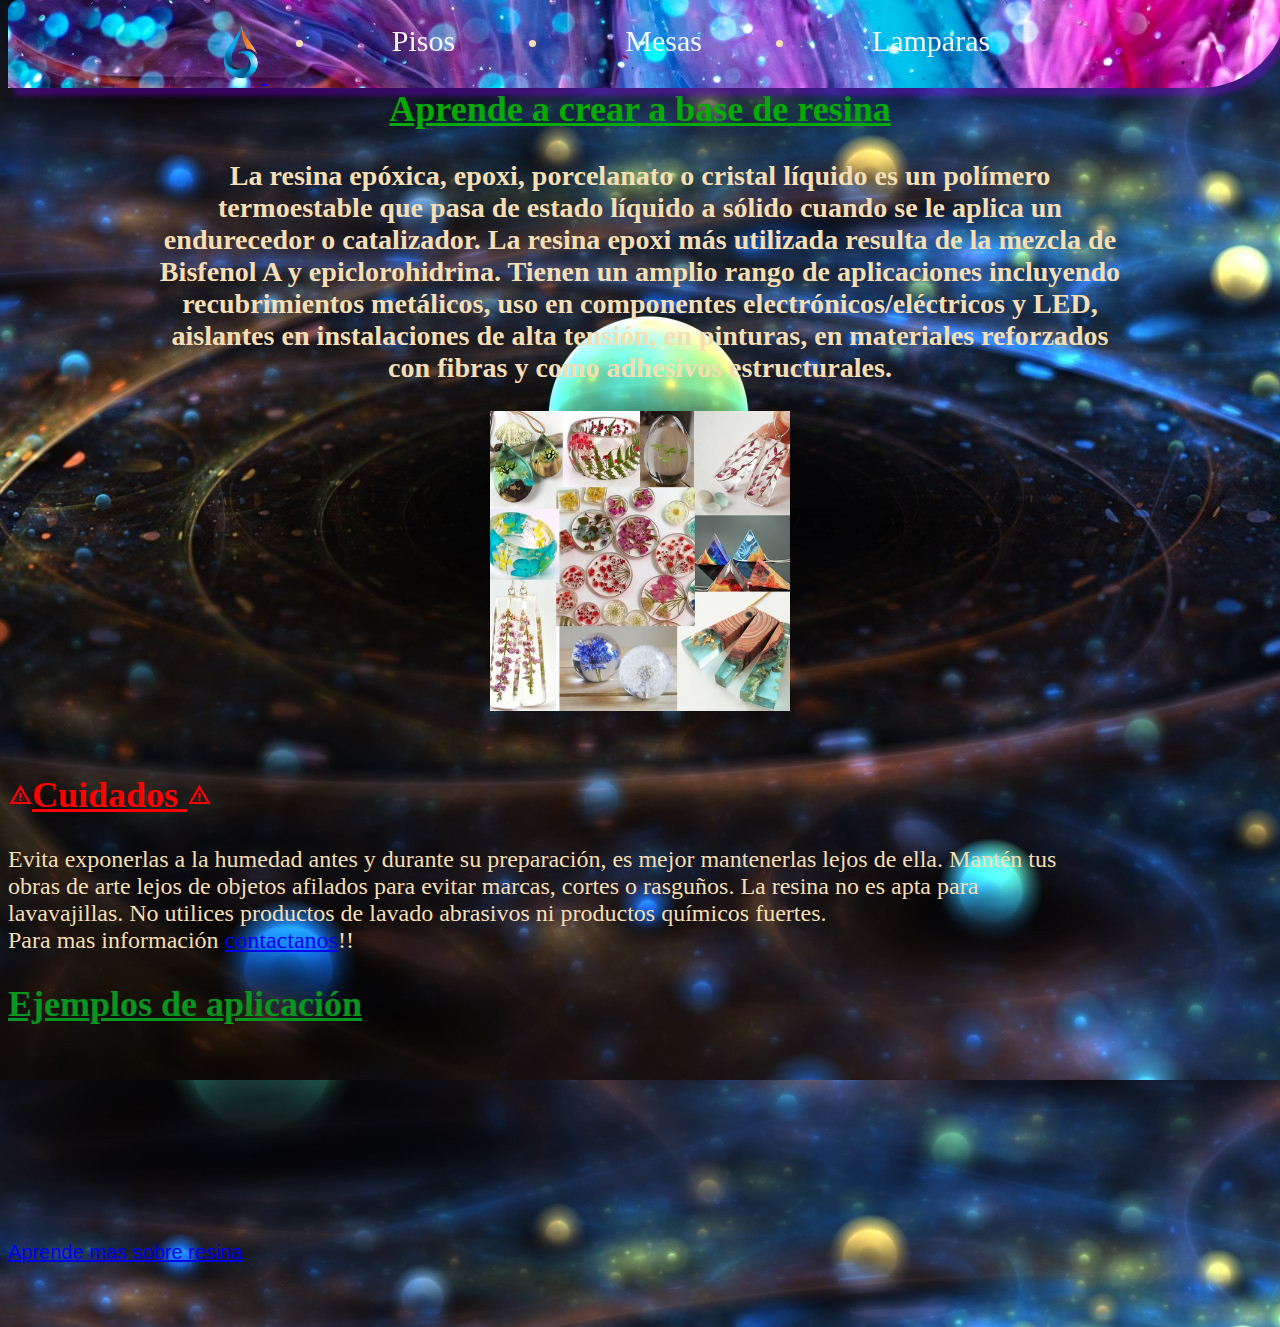
<file: index.html>
<!DOCTYPE html>
<html lang="en">
<head>
    <meta charset="UTF-8">
    <title>Principal</title>
    <link rel="stylesheet" href="diseño.css">
    <link rel="preconnect" href="https://fonts.googleapis.com">
    <link rel="preconnect" href="https://fonts.gstatic.com" crossorigin>
    <link href="https://fonts.googleapis.com/css2?family=Bungee+Spice&display=swap" rel="stylesheet">
    <link rel="stylesheet" href="https://fonts.googleapis.com/css2?family=Material+Symbols+Outlined:opsz,wght,FILL,GRAD@48,400,0,0" />
</head>
<body>
  <section class="home" >
    <header>
      <div id="espacio"></div>
      <nav id="barra">
        <div>
            <a href="registo.html" id="logo">
                <img src="imagenes/logo.png" alt="Logo" id="logoIndex">
              </a>
            <ul>
              <li>
                <a  href="pisos.html">Pisos</a>
              </li>
              <li>
                <a href="mesas1.html">Mesas</a>
              </li>
              <li>
                <a href="lamparas.html">Lamparas</a>
              </li>
            </ul>
        </div>
      </nav>
    </header>

    <main>
      <div>
      <div style="text-align: center;">
        <h2>Aprende a crear a base de resina</h2>
        <h3 style="margin: 0 150px 0 150px;">La resina epóxica, epoxi, porcelanato o cristal líquido es un polímero termoestable que 
        pasa de estado líquido a sólido cuando se le aplica un endurecedor o catalizador. 
        La resina epoxi más utilizada resulta de la mezcla de Bisfenol A y epiclorohidrina. 
        Tienen un amplio rango de aplicaciones incluyendo recubrimientos metálicos, uso en componentes electrónicos/eléctricos 
        y LED, aislantes en instalaciones de alta tensión, en pinturas, en materiales reforzados con fibras y como adhesivos estructurales.</h3>
        <br>
        <img src="imagenes/manualidades.jpg" width="300" class="fotoportada">
      </div>
      <br>

        <h2 style="color: red;"><span class="material-symbols-outlined">
          warning
          </span>Cuidados <span class="material-symbols-outlined">
          warning
          </span></h2>
        <p>Evita exponerlas a la humedad antes y durante su preparación, es mejor mantenerlas lejos de ella.
        Mantén tus obras de arte lejos de objetos afilados para evitar marcas, cortes o rasguños.
        La resina no es apta para lavavajillas. No utilices productos de lavado abrasivos ni productos químicos fuertes. <br>
        Para mas información <a class="contacto" target="_blank" href="registo.html">contactanos</a>!! </p>
 
    </main>
    
    <footer>
      <h2 style="color: rgb(7, 150, 31);">Ejemplos de aplicación</h2>
      <iframe width="300" src="https://www.youtube.com/embed/xmpxiryoIVA" title="YouTube video player" frameborder="0" allow="accelerometer; autoplay; clipboard-write; encrypted-media; gyroscope; picture-in-picture" allowfullscreen></iframe>
      <br>
      <br> 
      <a id="pag1" target="_blank" href="https://www.youtube.com/watch?v=cb01TLgTqcI">Aprende mas sobre resina</a> 
      <br>
      <br>
      <br> 
    </footer>
  </section>
</body>
</html>
</file>
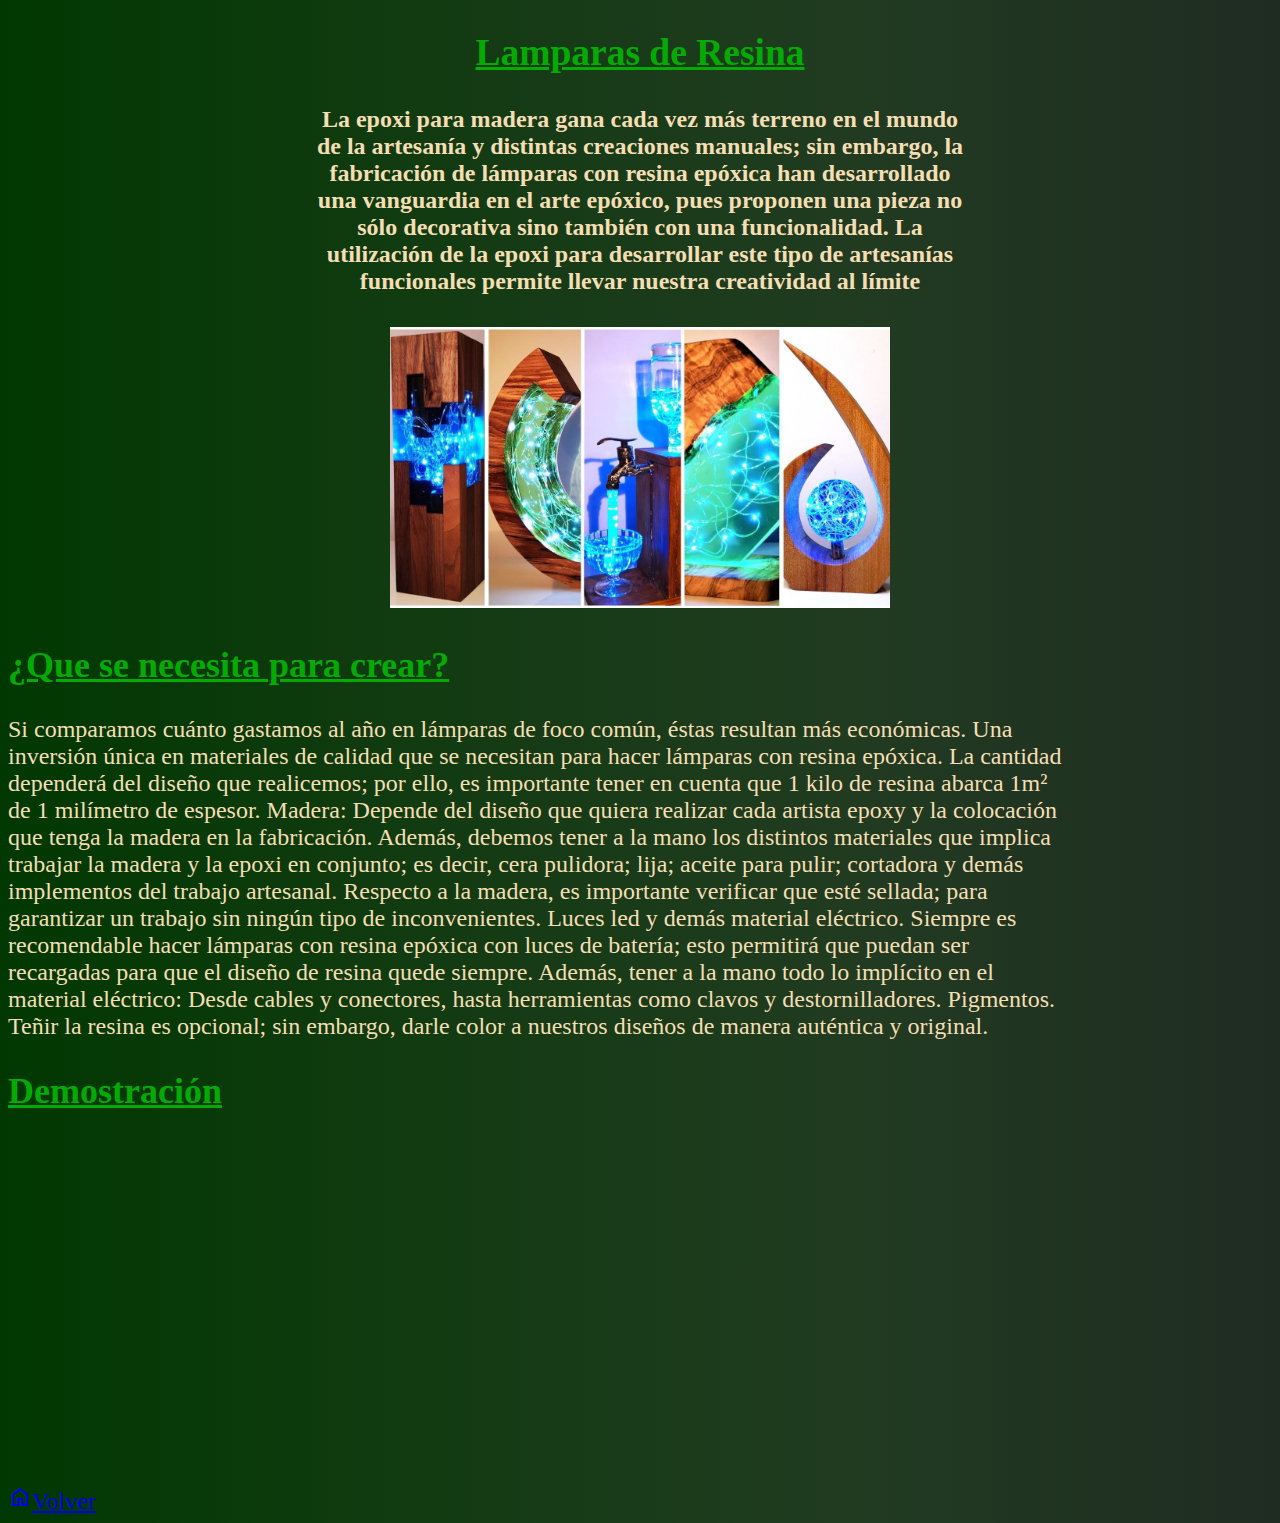
<file: lamparas.html>
<!DOCTYPE html>
<html lang="en">
<head>
    <meta charset="UTF-8">
    <title>Lamparas de Resina</title>
    <link rel="stylesheet" href="diseño.css">
    <link rel="stylesheet" href="https://fonts.googleapis.com/css2?family=Material+Symbols+Outlined:opsz,wght,FILL,GRAD@48,400,0,0" />
    <style>
    body{
        background: none;
        background: linear-gradient(to left, rgb(31, 44, 34), rgb(33, 59, 33), rgb(18, 59, 18),rgb(1, 56, 1))
    }
    </style>
</head>
<body>
    <header>
    <div class="div">
        <h2>Lamparas de Resina</h2>
        <h4>La epoxi para madera gana cada vez más terreno en el mundo de la artesanía y distintas creaciones manuales; sin embargo,
             la fabricación de lámparas con resina epóxica han desarrollado una vanguardia en el arte epóxico, 
             pues proponen una pieza no sólo decorativa sino también con una funcionalidad.
            La utilización de la epoxi para desarrollar este tipo de artesanías funcionales permite llevar nuestra creatividad al límite
        </h4>
        <img src="imagenes/Lampara resina 1.jpg" alt="No carga" class="imgL">
    </div>
    </header>
    <main>
        <h2 style="color: rgb(5, 170, 5);;">¿Que se necesita para crear?</h2>
        <P>Si comparamos cuánto gastamos al año en lámparas de foco común, éstas resultan más económicas. 
            Una inversión única en materiales de calidad que se necesitan para hacer lámparas con resina epóxica.
            La cantidad dependerá del diseño que realicemos; por ello, es importante tener en cuenta que 1 kilo de resina abarca 1m² de 1 milímetro de espesor.
            Madera: Depende del diseño que quiera realizar cada artista epoxy y la colocación que tenga la madera en la fabricación.
            Además, debemos tener a la mano los distintos materiales que implica trabajar la madera y la epoxi en conjunto; es decir, cera pulidora; lija;
            aceite para pulir; cortadora y demás implementos del trabajo artesanal.
            Respecto a la madera, es importante verificar que esté sellada; para garantizar un trabajo sin ningún tipo de inconvenientes.
            Luces led y demás material eléctrico. Siempre es recomendable hacer lámparas con resina epóxica con luces de batería; 
            esto permitirá que puedan ser recargadas para que el diseño de resina quede siempre.
            Además, tener a la mano todo lo implícito en el material eléctrico: Desde cables y conectores, hasta herramientas como clavos y destornilladores.
            Pigmentos. Teñir la resina es opcional; sin embargo, darle color a nuestros diseños de manera auténtica y original.</P>
    <h2>Demostración</h2>
    <iframe id="videoL" src="https://www.youtube.com/embed/VDNI66aarnM" title="YouTube video player" frameborder="0" allow="accelerometer; autoplay; clipboard-write; encrypted-media; gyroscope; picture-in-picture" allowfullscreen></iframe>
    </main>
    <footer>
        <br>
        <a class="contacto" href="index.html"><span class="material-symbols-outlined">
            home
            </span>Volver</a>
    </footer>
</body>
</html>
</file>
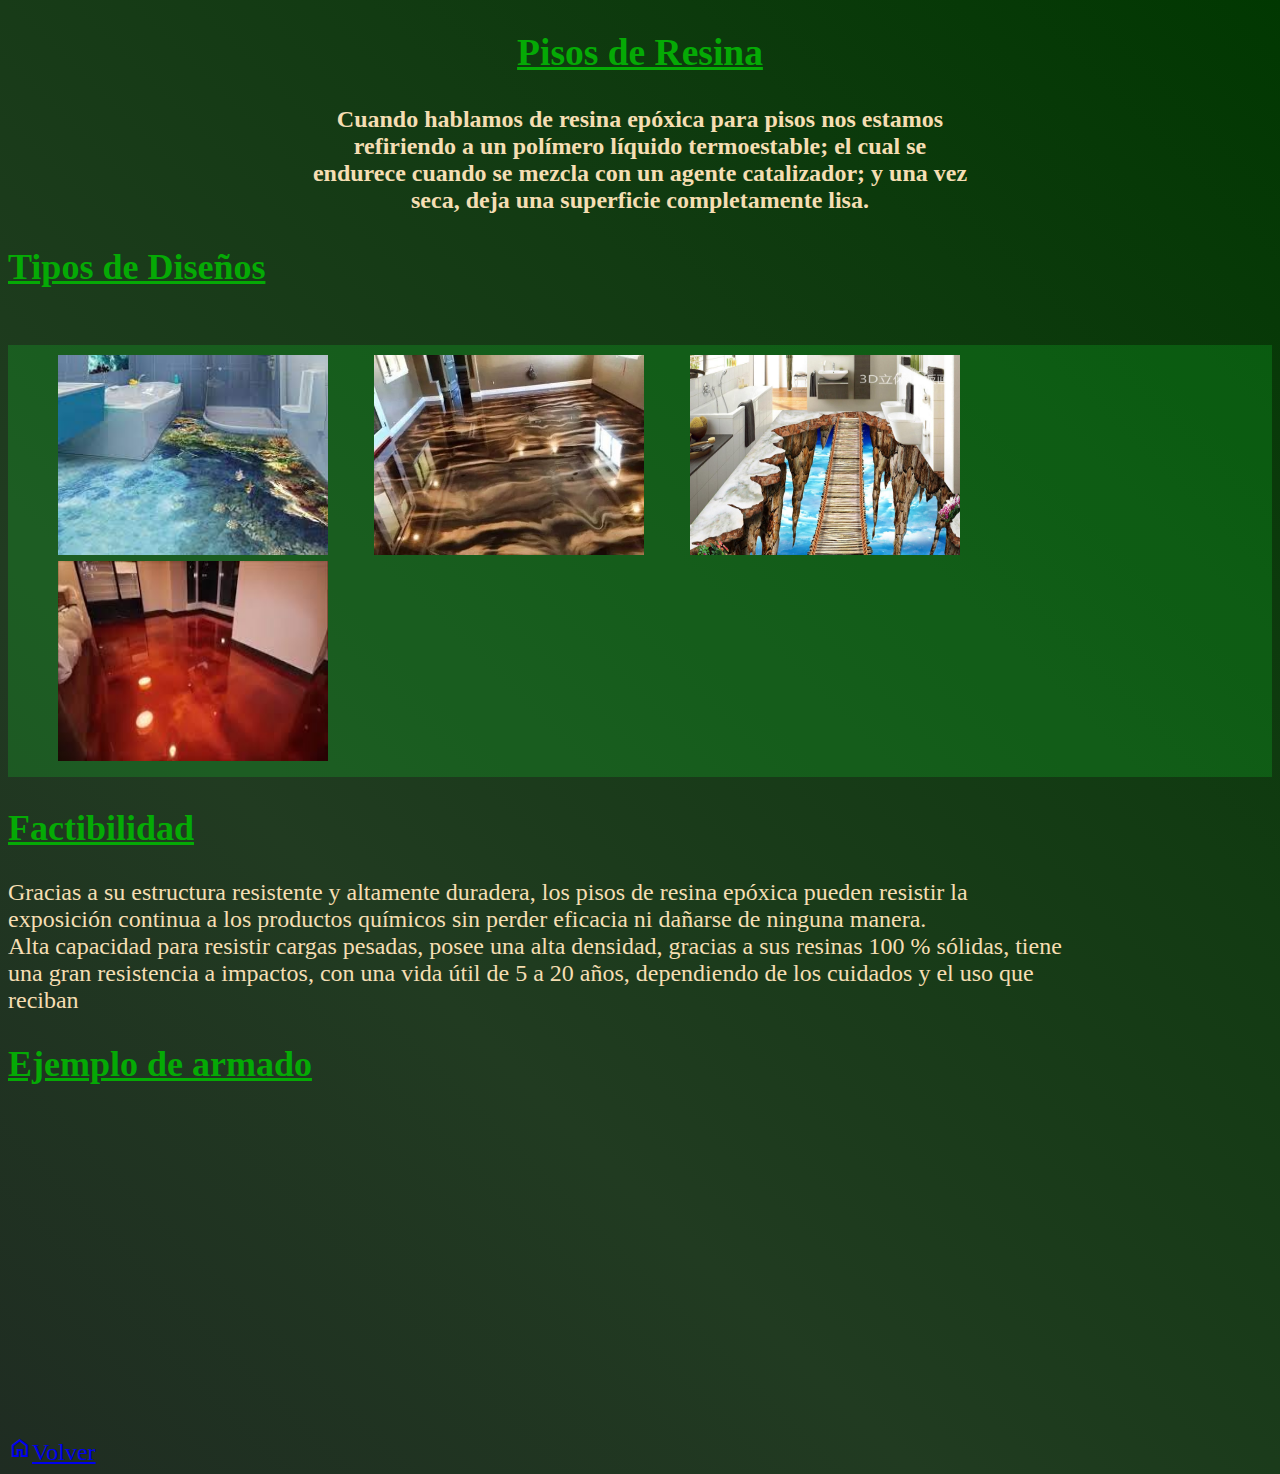
<file: pisos.html>
<!DOCTYPE html>
<html lang="en">
<head>
    <meta charset="UTF-8">
    <title>Pisos de Resina</title>
    <link rel="stylesheet" href="diseño.css">
    <link rel="preconnect" href="https://fonts.googleapis.com">
    <link rel="preconnect" href="https://fonts.gstatic.com" crossorigin>
    <link href="https://fonts.googleapis.com/css2?family=Bungee+Spice&display=swap" rel="stylesheet">
    <link rel="stylesheet" href="https://fonts.googleapis.com/css2?family=Material+Symbols+Outlined:opsz,wght,FILL,GRAD@48,400,0,0" />
    <style>
    body{
        background: none;
        background: linear-gradient(45deg, rgb(31, 44, 34), rgb(33, 59, 33), rgb(18, 59, 18),rgb(1, 56, 1))
    }
    </style>
    <div class="div">
        <h2>Pisos de Resina</h2>
        <h4>Cuando hablamos de resina epóxica para pisos nos estamos refiriendo a un polímero líquido termoestable;
             el cual se endurece cuando se mezcla con un agente catalizador; y una vez seca, deja una superficie completamente lisa.
        </h4>
    </div>
</head>
<body>
    <header>
        <h2>Tipos de Diseños</h2>
    </header>
    <main>
        <br>
        <div id="divpiso">
            <img class="pisos" src="imagenes/pisos 1.jfif" alt="No carga imagen" title="Mesa de Resina">
            <img class="pisos" src="imagenes/pisos 2.jpg" alt="No carga">
            <img class="pisos" src="imagenes/pisos 3.jpg" alt="No carga">
            <img class="pisos" src="imagenes/pisos 4.jfif" alt="No carga">
        </div>
        <h2 style="color: rgb(5, 170, 5);">Factibilidad</h2>
        <p>Gracias a su estructura resistente y altamente duradera, los pisos de resina epóxica pueden resistir la exposición
             continua a los productos químicos sin perder eficacia ni dañarse de ninguna manera. <br>
             Alta capacidad para resistir cargas pesadas, posee una alta densidad, gracias a sus resinas 100 % sólidas,
             tiene una gran resistencia a impactos, con una vida útil de 5 a 20 años, dependiendo de los cuidados y el uso que reciban</p>
        <h2>Ejemplo de armado</h2>
        <iframe width="560" height="315" src="https://www.youtube.com/embed/B1uiZFnqaQM" title="YouTube video player" frameborder="0" allow="accelerometer; autoplay; clipboard-write; encrypted-media; gyroscope; picture-in-picture" allowfullscreen></iframe>
    </main>
    <footer>
        <a class="contacto" href="index.html">
            <span class="material-symbols-outlined">
                home
                </span>Volver</a>
    </footer>
</body>
</html>
</file>
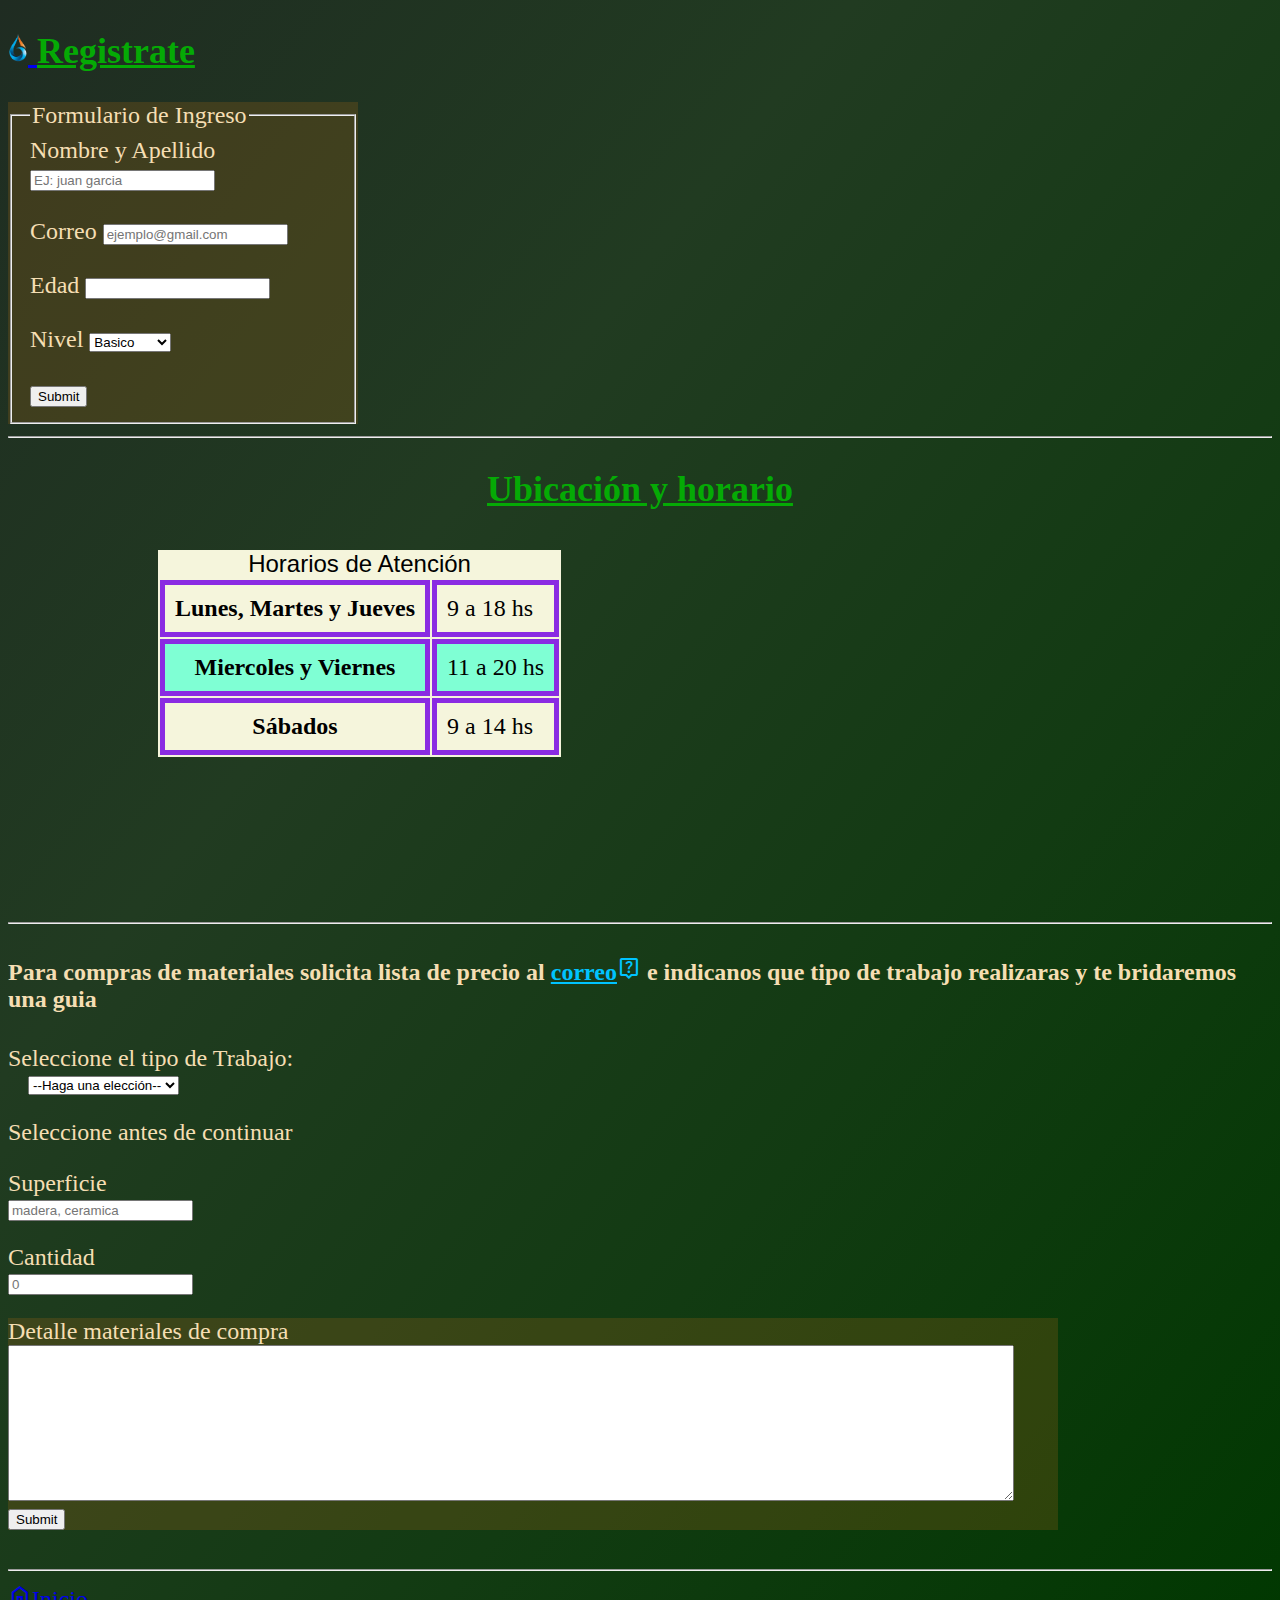
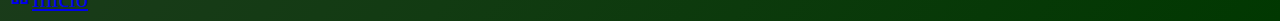
<file: registo.html>
<!DOCTYPE html>
<html lang="en">
<head>
    <meta charset="UTF-8">

    <title>Resina Epoxica </title>
    <link rel="stylesheet" href="diseño.css">
    <link rel="stylesheet" href="https://fonts.googleapis.com/css2?family=Material+Symbols+Outlined:opsz,wght,FILL,GRAD@48,400,0,0" />
    <link rel="stylesheet" href="https://fonts.googleapis.com/css2?family=Material+Symbols+Outlined:opsz,wght,FILL,GRAD@20..48,100..700,0..1,-50..200" />
    <style>
        body{
            background: none;
            background: linear-gradient(to bottom right, rgb(31, 44, 34), rgb(33, 59, 33), rgb(18, 59, 18),rgb(1, 56, 1));
            font-size: 24px;
        }
    </style>
</head>
<body>

    <header>
        <h2><a href="registo.html" id="logo">
            <img src="imagenes/logo.png" alt="Logo" width="20">
          </a> Registrate</h2>
    </header>
    <main>
        <form method="post" autocomplete="off" id="ingreso1">
            <fieldset>
                <legend>Formulario de Ingreso</legend>
                <label for="nombreF">Nombre y Apellido</label>
                <input type="text" id="nombreF" placeholder="EJ: juan garcia">
                <br>
                <br>
                <label for="correoF">Correo</label>
                <input type="email" id="correoF" placeholder="ejemplo@gmail.com">
                <br>
                <br>
                <label for="edadF">Edad</label>
                <input type="number" id="edadF">
                <br>
                <br>
                <label for="nivel">Nivel</label>
                <select name="nivel" id="nivel">
                    <option value="elige">Basico</option>
                    <option value="elige">Avanzado</option>
                    <option value="elige">Experto</option>
                </select>
                <br>
                <br> 
                <input type="submit">
            </fieldset>
        </form>
        <hr>
    <section class="referencias">
        <h2 style="text-align: center">Ubicación y horario</h2>
        <div>
            <div id="tabla">
            <table style= border:1px>
                <caption>Horarios de Atención</caption>
                <tr>
                    <th>Lunes, Martes y Jueves</th>
                    <td>9 a 18 hs</td>
                </tr>
                <tr>
                    <th>Miercoles y Viernes</th>
                    <td>11 a 20 hs</td>
                </tr>
                <tr>
                    <th>Sábados</th>
                    <td>9 a 14 hs</td>
                </tr>
            </table>
            </div> 
            <div class="localizacion">
            <iframe id="mapa" src="https://www.google.com/maps/embed?pb=!1m18!1m12!1m3!1d3348.442182131555!2d-68.84264868510851!3d-32.93933317884742!2m3!1f0!2f0!3f0!3m2!1i1024!2i768!4f13.1!3m3!1m2!1s0x967e0bc3f523959b%3A0xd43b82733f323684!2sCervantes%201180%2C%20Godoy%20Cruz%2C%20Mendoza!5e0!3m2!1ses-419!2sar!4v1661910970324!5m2!1ses-419!2sar" allowfullscreen="" loading="lazy" referrerpolicy="no-referrer-when-downgrade" title="Ubicación"></iframe>
            </div>
        </div>
    </section>
    <br><br>    
        <hr>
    <section class="registro3">
        <h4 style="color: wheat;">Para compras de materiales solicita lista de precio al 
             <a style="color: rgb(0, 195, 255);" href="mailto: mesina_02@hotmail.com?subject=Gracias por contactarnos">
                correo<span class="material-symbols-outlined">
            live_help
            </span></a>
        e indicanos que tipo de trabajo realizaras y te bridaremos una guia</h4>  
<!--Selector de consulta-->
<div id="pedido">
    <label for="tipo">Seleccione el tipo de Trabajo: </label> <br>
    <select id="tipo"> <!--genera una casilla de seleccion junto con el label-->
        <option value="">--Haga una elección--</option>
        <option value="piso">Pisos</option> <!--con value le asigno un valor a la opcion con el cual podemos trabajar en js-->
        <option value="mesa">Mesas</option>
        <option value="lampara">Lamparas</option>
    </select>
        <p>Seleccione antes de continuar</p> <!-- es un parrafo vacio porque es donde se escribira segun se eliga en select, en vez de p podemos usar un label y -->
        <label id="material" >Superficie</label> <br><!--se deja vacio o se puede colocar algo a reemplazar para escribir lo conseguido en js-->
        <input type="text" for="material" placeholder="madera, ceramica"> <br> <br>
        <label id="cantidad" >Cantidad</label> <br>
        <input type="number" for="cantidad" placeholder="0">
    <SCript src="main.js"></SCript>
    <br>
    <br>
        <form method="get" id="consulta1">
            <label>Detalle materiales de compra</label>
            <br>
            <textarea cols="100" rows="10"></textarea>
            <br>
            <input type="submit">
        </form>
    </div>
</section>      
        <br>
        <hr>

    </main>
    <footer>
        <a class="contacto" href="index.html">
            <span class="material-symbols-outlined">
                home
                </span>Inicio</a>
    </footer>

</body>
</html>
</file>
<file: diseño.css>
body{
    background-image: url("imagenes/bolitas.jpg");
    color: wheat;
    font-family: 'Ultra', serif;
    font-size: 24px;
}
h2{
    color: rgb(5, 170, 5);
    text-decoration:underline;    
}
p{
    font-size: 24px;
    padding: 0 200px 0 0;
}
h4{
    font-size: 24px;
}
h3{
    margin: 0 100px 0 0;
}
label{
    font-size: 24px;
}
.div{
    margin: 10px 300px;
    text-align: center;
    font-size: 25px;   
}

#pag1{
    font-size: 20px;
    font-family:'Franklin Gothic Medium', 'Arial Narrow', Arial, sans-serif ;
}
#pag1:active{
    color: green;
}
#pag1:hover{
    font-size: 40px;
    display: inline;
    text-decoration: none;
}
#pag1:visited{
    color: rgb(10, 190, 235);
    font-size: 20px;
}
#espacio{
    width: 100%;
    height: 50px;
}

/*Diseño de Tabla*/

#barra{
    background-image: url("imagenes/fondo\ final.jpg");
    flex-direction: row;
    justify-content: space-evenly;
    border-radius: 25px 0 200px 0;
    box-shadow: 6px 8px 5px rgba(140, 0, 255, 0.356);
    position: fixed;
    top: 0;
    width: 100%;
    min-width: 250px;
    display: flex;
    flex-wrap: wrap;
}
div ul li{
    padding: 0 75px;
}
div ul li a{
    text-decoration: none;
    color: aliceblue;
    font-size: 30px;
    width: 90%;
}
div ul li a:hover{
    background-color: rgb(115, 184, 5);
}
li{
    float: left;
    margin: 0px 10px;
}
ul{
    display: inline-block;
}
#logo{
    justify-content: space-evenly;
}
#logoIndex{
    width: 40px;
}

/*Registro*/
.contenedor{
    width: 100%;
}
#referencias{
    width: 80%;
    text-align: center;
}
#tabla{
    font-family: 'Times New Roman', Times, serif;
    font-size: 24px;
    float: left;
    margin: 10px 50px 10px 150px;
    border-color: blueviolet;
    border-collapse: collapse;
    background-color: beige;
    color: black;
}
th, td{
    border: 5px solid;
    border-color: blueviolet;
    margin: 10px;
    padding: 10px;
}
tr:nth-child(even){
    background-color: aquamarine;
}

caption{
    color: rgb(0, 0, 0);
    font-family: 'Franklin Gothic Medium', 'Arial Narrow', Arial, sans-serif;  
}
.localizacion iframe {
    position: relative;
    padding-top: 5px;
    padding-bottom: 5px;
    padding-left: 100px;
    width: 300px;
    height: 300px;
    border: none;
}
#ingreso1{
    width: 350px;
    background-color: rgba(139, 92, 22, 0.3);
}
#correo{
    font-size: 25px;
}
#pedido{
    font-size: 20px;
}
#tipo{
    margin: 0 0 0 20px;
}
#consulta1{
    width: 1050px;
    background-color: rgba(139, 92, 22, 0.3);
}
textarea{
    width: 1000px;
    height: auto;
}
/*Piso*/
#divpiso{
    background-color: rgba(20, 214, 46, 0.219);
    margin: auto;
    padding: 10px 30px;
}
#divpiso img{
    height: 200px;
    width: 270px;
}
.pisos{
    padding: 0 20px;
}
/*Lampara*/
pre{
    margin: 0 150px 0 0;
}
.imgL{
    width: 500px;
}
#videoL{
    position: relative;
    padding-top: 5px;
    padding-bottom: 5px;
    width: 300px;
    height: 300px;
    border: none;
}
/*Mesa*/
#bodyM{
    background: none;
    background: linear-gradient(to right, rgb(31, 44, 34), rgb(33, 59, 33), rgb(18, 59, 18),rgb(1, 56, 1))
}
.CabeceraM{
    text-align: center;
    margin: 0 30%;
}
/*carrusel*/
.carrusel{
    text-align: center;
}
.headerM, .mainM, .footerM{
    width: 1024px;
}

.carousel-control-prev,
.carousel-control-next{
    width: 50%;
    position: absolute;
    top: 150px;
}
#titulo{
    margin-left: 200px;
    margin-right: auto;
}
.imgCarrusel{
    width: 300px;
    height: 250px;
}
#baseM{
    position: relative;
    left: 10px;
}

@media all and (min-width: 600px) and (max-width: 1023px){
    body{
        font-size: 20px;
    }
    p{
        font-size: 20px;
        padding: 0 200px 0 0;
    }
    label{
        font-size: 20px;
    }
    h4{
        font-size: 20px;
    }
    .div{
        margin: 10px 100px;
        text-align: center;
        font-size: 20px;   
    }
    /*responsive de barra index*/
    div ul li{
        padding: 0 25px;
    }
    div ul li a{
        font-size: 25px;
    }
    #logoIndex{
        width: 30px;
    }

    /*responsive registro*/
    .contacto{
        font-size: 20px;
    }
    #ingreso1{
        width: 350px;
        background-color: rgba(139, 92, 22, 0.3);
    }
    #consulta1{
        width: 599px;
    }
    .localizacion iframe {
        padding-top: 20px;
        padding-bottom: 20px;
        padding-left: 50px;
    }
    #pedido{
        font-size: 20px;
    }
    #tipo{
        margin: 0 0 0 15px;
    }
    .materiales{
        position: absolute;
        left: 26%;
    }
    .cantidades{
        position: absolute;
        left: 19.5%;
    }
    #tabla{
        font-size: 20px;
        margin: 10px 30px 10px 100px;
    }
    th, td{
        border: 5px solid;
        border-color: blueviolet;
        margin: 10px;
        padding: 10px;
    }
    #correo{
        font-size: 20px;
    }
    textarea{
        width: 580px;
        height: auto;
    }
    /*responsive de mesa*/
.headerM, .mainM, .footerM{
    width: 590px;
}
.carousel-control-prev,
.carousel-control-next{
    top: 300px;
}
.imgCarrusel{
    width: 275px;
    height: 220px;
}

/*pisos*/
#divpiso img{
    height: 170px;
    width: 170px;
}
/*lampara*/
.imgL{
    width: 400px;
}
}

        /*pantalla chica*/
@media all and (max-width: 599px){

    body{
        font-size: 18px;
    }
    p{
        font-size: 18px;
        padding: 0 200px 0 0;
    }
    h4{
        font-size: 18px;
    }
    label{
        font-size: 18px;
    }
    .div{
        margin: 5px 10px;
        text-align: center;
        font-size: 18px;   
    }
    /*pantalla chica barra index*/
div ul li{
    padding: 0 5px;
}
div ul li a{
    font-size: 18px;
}
#logoIndex{
    width: 25px;
}

/*registro chico*/
.contacto{
    font-size: 18px;
}
#ingreso1{
    width: 355px;
}
#consulta1{
    width: 360px;
}
.localizacion iframe {
    padding-top: 10px;
    padding-bottom: 10px;
    padding-left: 20px;
}
#pedido{
    font-size: 18px;
}
#tabla{
    font-size: 18px;
    margin: 10px;
}
#tipo{
    margin: 0 0 0 20px;
}
#newtext{
    position: relative;
    width: 10%;
}
.materiales{
    position: absolute;
    left: 150px;
}
.cantidades{
    position: absolute;
    left: 60px;
}
#tabla{
    margin: 5%;
}

#correo{
    font-size: 20px;
}
textarea{
    width: 340px;
    height: auto;
}
    /*pantalla chica mesa*/
    .headerM, .mainM, .footerM{
        width: 350px;
    }
    .carousel-control-prev,
    .carousel-control-next{
        top: 500px;
    }
    #titulo{
        margin-left: 170px;        
    }
    .imgCarrusel{
        width: 200px;
        height: 150px;
    }
    /*lampara chica*/
    .imgL{
        width: 300px;
    }
}
</file>
